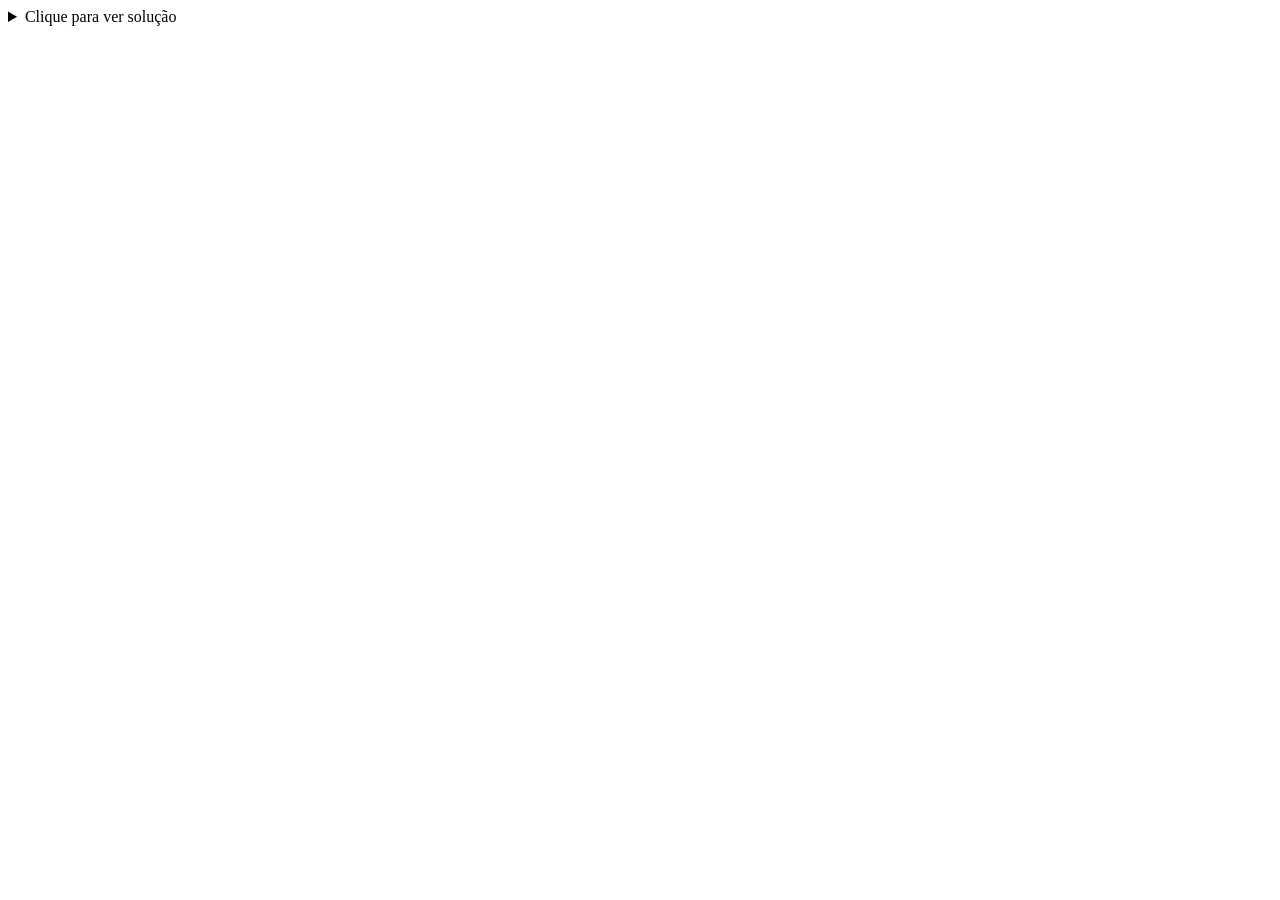
<file: async-await/index.html>
<!DOCTYPE html>
<html lang="en">

<head>
    <meta charset="UTF-8">
    <meta name="viewport" content="width=device-width, initial-scale=1.0">
    <title>Document</title>
</head>

<body>
    <details>
        <summary>Clique para ver solução</summary>
        <pre>
            function saudar(nome, callback) {
            const mensagem = `Olá, ${nome}! Bem-vindo(a)!`;
            callback(mensagem);
            }

            // Uso da função com um callback anônimo
            saudar('Maria', (mensagem) => {
            console.log(mensagem);
            });
        </pre>
    </details>
    <script src="./script.js"></script>
</body>

</html>
</file>
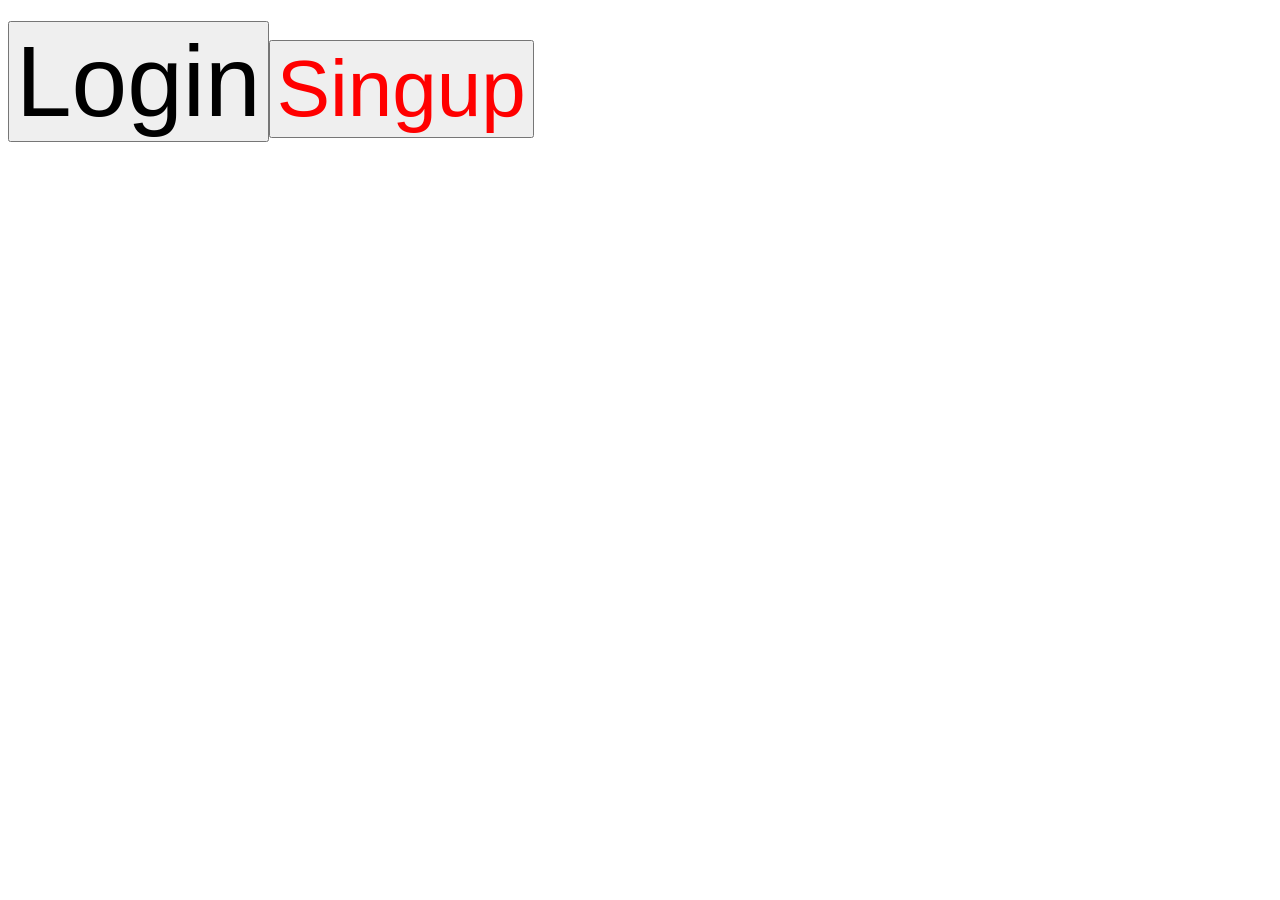
<file: callback/index.html>
<!DOCTYPE html>
<html lang="en">
<head>
    <meta charset="UTF-8">
    <meta name="viewport" content="width=device-width, initial-scale=1.0">
    <title>Document</title>
</head>
<body>
    <h1 id="myH1"></h1>
    <!-- <button>login</button> -->
    <script src="script.js"></script>
</body>
</html>
</file>
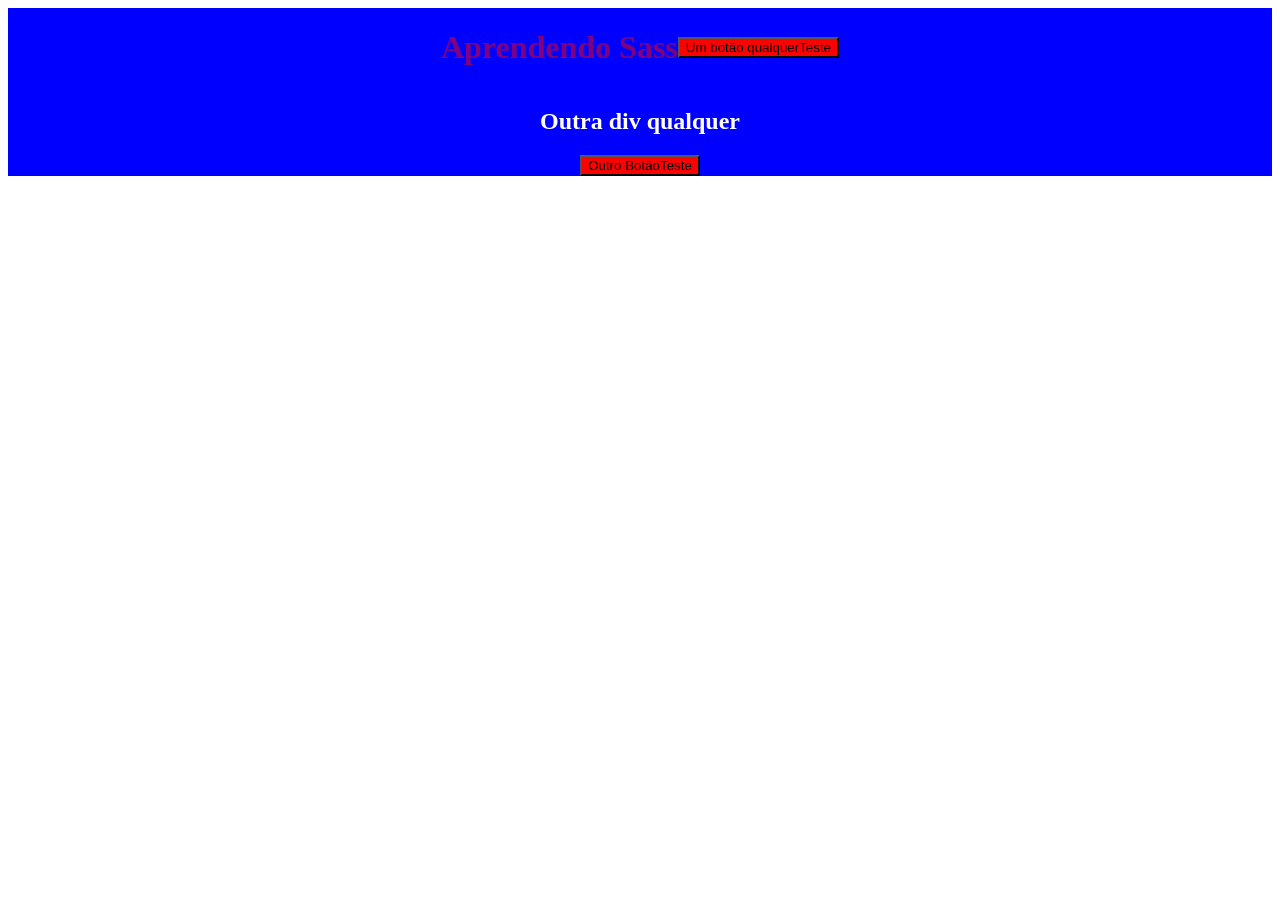
<file: CursoSass/index.html>
<!DOCTYPE html>
<html lang="pt-br">

<head>
    <meta charset="UTF-8">
    <meta name="viewport" content="width=device-width, initial-scale=1.0">
    <title>Aula de Sass</title>
    <link rel="stylesheet" href="./styles/index.css">
</head>

<body>

    <header>
        <h1> Aprendendo Sass </h1>
        <button>Um botão qualquer</button>
    </header>

    <div class="contato">
        <h2>Outra div qualquer</h2>
        <button>Outro Botão</button>
    </div>

</body>

</html>
</file>
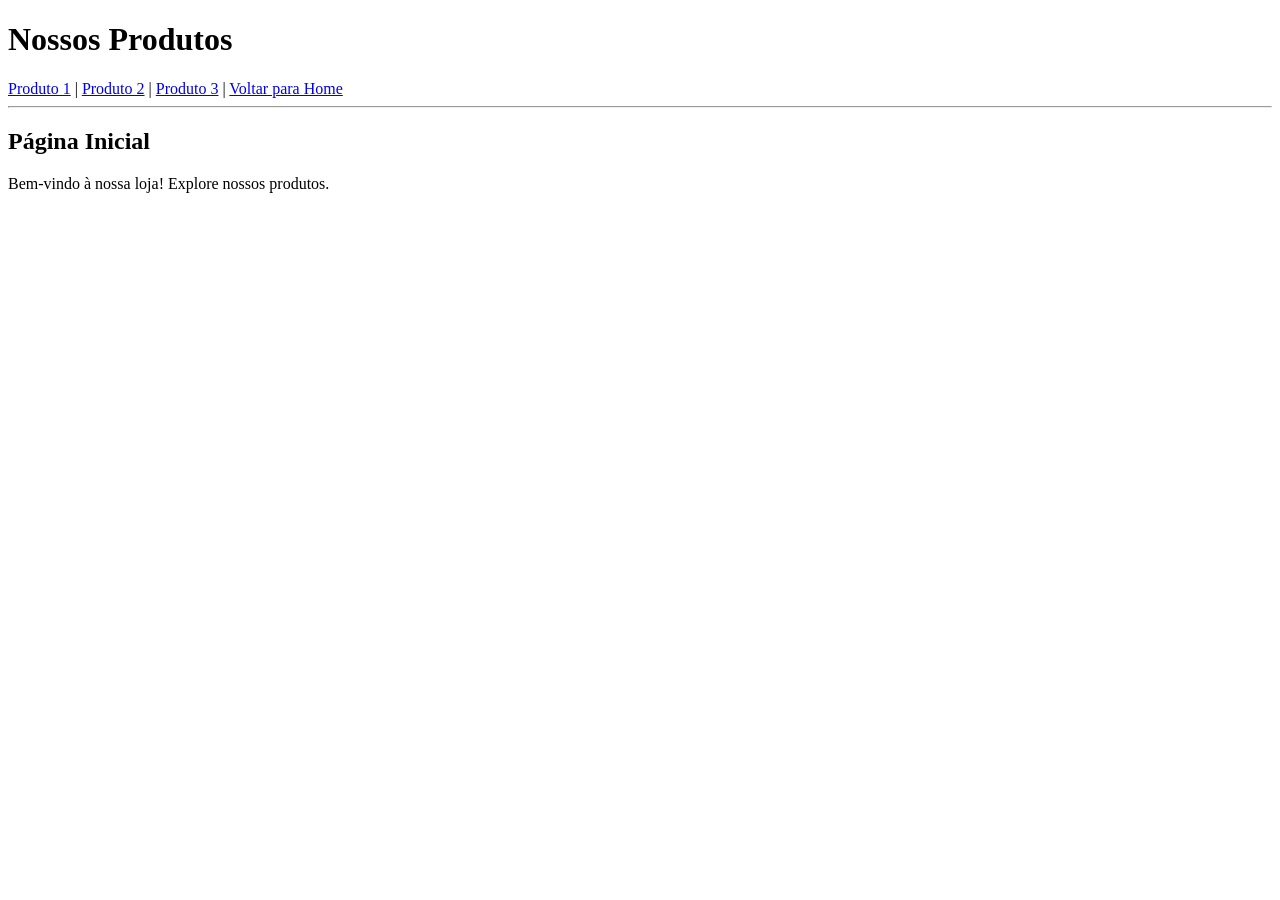
<file: rotas-js/index.html>
<!DOCTYPE html>
<html lang="pt-BR">
<head>
    <meta charset="UTF-8">
    <title>Detalhes do Produto com JS Puro</title>
</head>
<body>

    <h1>Nossos Produtos</h1>
    
    <nav id="product-list">
        <a href="#/produto/1">Produto 1</a> | 
        <a href="#/produto/2">Produto 2</a> | 
        <a href="#/produto/3">Produto 3</a> | 
        <a href="#/home">Voltar para Home</a>
    </nav>
    
    <hr>
    
    <main id="content-area">
        <p>Clique em um produto para ver os detalhes.</p>
    </main>

    <script src="app.js"></script>
</body>
</html>
</file>
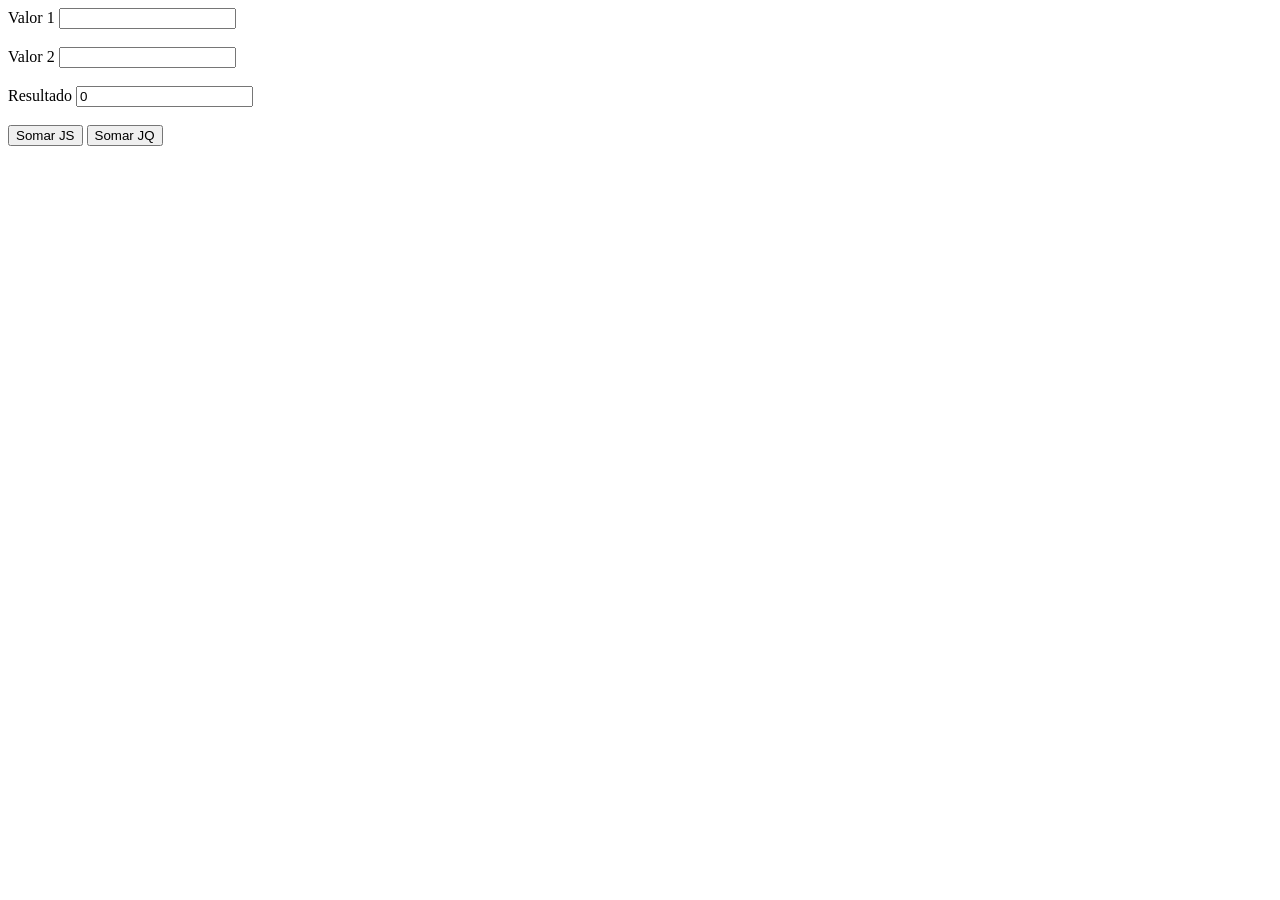
<file: jQuery/Aula 2/index.html>
<!DOCTYPE html>
<html lang="en">
<head>
    <meta charset="UTF-8">
    <meta name="viewport" content="width=device-width, initial-scale=1.0">
    <title>Curso de jQuery - Aula 2</title>
        <script src="../jquery-3.7.1.js"></script>
</head>
<body>
    
    <div id="calc">

        <label for="">Valor 1</label>
        <input type="text" id="v1" value="">
        <br>
        <br>
        <label for="">Valor 2</label>
        <input type="text" id="v2" value="">
        <br>
        <br>
        <label for="">Resultado</label>
        <input type="text" id="res" value="0">
        <br>
        <br>
        <button id="btn_somarjs">Somar JS</button>
        <button id="btn_somarjq">Somar JQ</button>

    </div>

    <script>

        // função feita com JS
        // Seleciona o item e coloca na variável
        let btnSomarJS = document.querySelector("#btn_somarjs").addEventListener('click', () => {
            
            let valor1 = parseFloat(document.getElementById('v1').value);
            let valor2 = parseFloat(document.getElementById('v2').value);
            let soma = valor1 + valor2
            let resultado = document.getElementById('res').value = soma;

            // let resultado = document.getElementById('res').value = parseFloat(document.getElementById('v1').value) + parseFloat(document.getElementById('v2').value);

        });

        // função feita com jQuery
        // Aponto para o item que quero trabalhar
        $('#btn_somarjq').click(() => {
            let v1 = parseFloat($("#v1").val()) // Captura o valor
            let v2 = parseFloat($("#v2").val())

            let soma = v1 + v2;

            $("#res").val(soma); // Insere o valor

        })

    </script>

</body>
</html>
</file>
<file: CursoSass/styles/index.css>
header, .contato {
  display: flex;
  justify-content: center;
  align-items: center;
  flex-direction: row;
  background: blue;
  color: white;
}
header button, .contato button {
  background: red;
}
header button:hover, .contato button:hover {
  background: yellow;
}
header button::after, .contato button::after {
  content: "Teste";
}
header p, .contato p {
  color: black;
}
header h1, .contato h1 {
  color: purple;
}

.contato {
  display: flex;
  justify-content: center;
  align-items: center;
  flex-direction: column;
}/*# sourceMappingURL=index.css.map */
</file>
